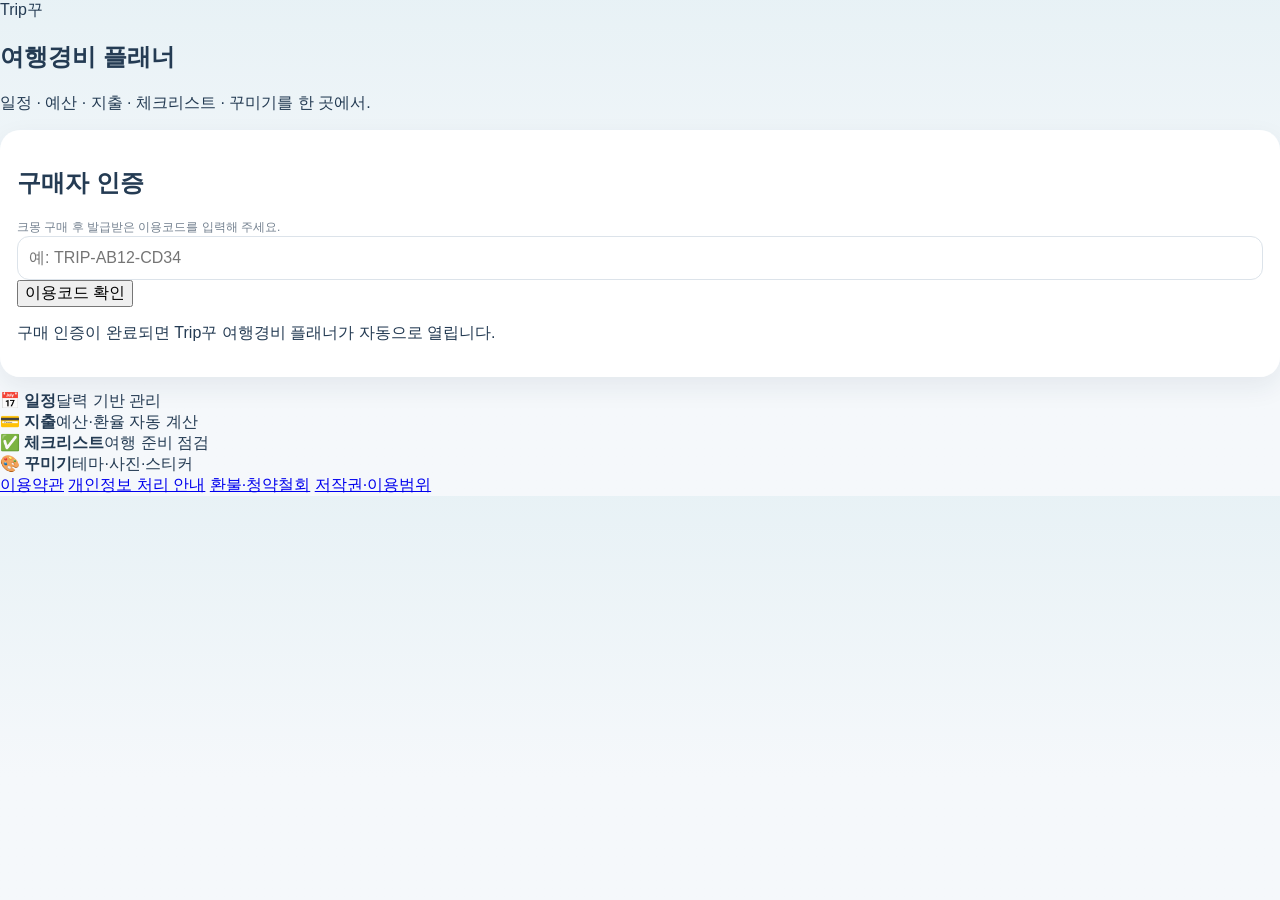
<file: index.html>
<!doctype html>
<html lang="ko">
<head>
<meta charset="utf-8">
<meta name="viewport" content="width=device-width,initial-scale=1">
<title>Trip꾸 | 여행경비 플래너</title>
<link rel="stylesheet" href="styles.css">
</head>
<body>
<main class="wrap">
  <section class="hero">
    <div class="brand">Trip꾸</div>
    <h1>여행경비 플래너</h1>
    <p>일정 · 예산 · 지출 · 체크리스트 · 꾸미기를 한 곳에서.</p>
  </section>

  <section class="card">
    <h2>구매자 인증</h2>
    <p class="muted">크몽 구매 후 발급받은 이용코드를 입력해 주세요.</p>
    <input id="code" placeholder="예: TRIP-AB12-CD34" autocomplete="one-time-code">
    <button id="verify">이용코드 확인</button>
    <p id="msg" class="msg"></p>
    <p class="tiny">구매 인증이 완료되면 Trip꾸 여행경비 플래너가 자동으로 열립니다.</p>
  </section>

  <section class="grid">
    <div class="mini"><b>📅 일정</b><span>달력 기반 관리</span></div>
    <div class="mini"><b>💳 지출</b><span>예산·환율 자동 계산</span></div>
    <div class="mini"><b>✅ 체크리스트</b><span>여행 준비 점검</span></div>
    <div class="mini"><b>🎨 꾸미기</b><span>테마·사진·스티커</span></div>
  </section>

  <footer>
    <a href="terms.html">이용약관</a>
    <a href="privacy.html">개인정보 처리 안내</a>
    <a href="refund.html">환불·청약철회</a>
    <a href="license.html">저작권·이용범위</a>
  </footer>
</main>
<script src="app.js?v=320"></script>
</body>
</html>
</file>
<file: styles.css>
:root {
  --navy: #17324d;
  --navy2: #234d6f;
  --sky: #eaf5fb;
  --sea: #d9f0ed;
  --sand: #fff5dc;
  --coral: #f5c9b6;
  --ink: #243b53;
  --muted: #73808f;
  --line: #e4eaf0;
  --bg: #f5f8fb;
  --white: #fff;
  --danger: #b42318;
  --green: #1d7a5a;
  --shadow: 0 10px 26px rgba(23,50,77,.08);
}
* { box-sizing: border-box; }
html { -webkit-text-size-adjust: 100%; }
body {
  margin: 0;
  font-family: -apple-system, BlinkMacSystemFont, "Segoe UI", Roboto, "Noto Sans KR", sans-serif;
  color: var(--ink);
  background: linear-gradient(180deg, #edf7fb 0, var(--bg) 280px);
}
button, input, select { font: inherit; }
button { cursor: pointer; }
.app-header {
  position: sticky; top: 0; z-index: 20;
  display: flex; align-items: center; justify-content: space-between;
  padding: calc(14px + env(safe-area-inset-top)) 18px 14px;
  background: rgba(23,50,77,.96); color: white;
  backdrop-filter: blur(16px);
}
.app-header h1 { margin: 2px 0 0; font-size: 20px; }
.eyebrow { font-size: 10px; letter-spacing: .17em; opacity: .7; }
.container { width: min(760px, 100%); margin: 0 auto; padding: 16px 14px calc(90px + env(safe-area-inset-bottom)); }
.card {
  background: rgba(255,255,255,.95); border: 1px solid rgba(255,255,255,.8);
  border-radius: 20px; padding: 16px; margin-bottom: 14px; box-shadow: var(--shadow);
}
.hero-card { background: linear-gradient(145deg, var(--navy), var(--navy2)); color: white; overflow: hidden; position: relative; }
.hero-card:after { content:""; position:absolute; width:180px; height:180px; border-radius:50%; background:rgba(255,255,255,.06); right:-60px; top:-80px; }
.hero-top, .section-title-row, .calendar-head { display:flex; align-items:center; justify-content:space-between; gap:12px; }
.hero-top h2, .section-title-row h3, .calendar-head h3 { margin: 2px 0; }
.muted { margin:0; color:var(--muted); font-size:12px; }
.hero-card .muted, .hero-card .subtle { color: rgba(255,255,255,.7); }
.subtle { margin: 4px 0 0; font-size: 13px; }
.stats { display:grid; grid-template-columns:repeat(3,1fr); gap:8px; margin-top:16px; }
.stats div { background:rgba(255,255,255,.10); border:1px solid rgba(255,255,255,.10); padding:12px 8px; border-radius:14px; }
.stats span { display:block; font-size:11px; opacity:.75; }
.stats strong { display:block; margin-top:5px; font-size:15px; }
.pill { display:inline-flex; align-items:center; justify-content:center; min-width:56px; padding:8px 10px; border-radius:999px; background:var(--sky); color:var(--navy); font-weight:800; font-size:12px; }
.hero-card .pill { background:rgba(255,255,255,.13); color:white; }
.budget-bar, .progress-track { height:8px; background:rgba(255,255,255,.16); border-radius:99px; overflow:hidden; margin-top:14px; }
.budget-bar span, .progress-track span { display:block; height:100%; width:0; background:linear-gradient(90deg,#7ee0c0,#fff0a3); transition:width .25s ease; }
.progress-track { background:#edf1f5; margin-bottom:12px; }
.progress-track span { background:linear-gradient(90deg,#49a782,#83d0b2); }
.tabs { position:sticky; top:73px; z-index:15; display:grid; grid-template-columns:repeat(4,1fr); gap:6px; padding:6px; margin-bottom:14px; border-radius:16px; background:rgba(255,255,255,.93); box-shadow:0 8px 20px rgba(23,50,77,.08); backdrop-filter:blur(10px); }
.tab { border:0; background:transparent; padding:10px 4px; border-radius:12px; color:var(--muted); font-weight:700; font-size:12px; }
.tab.active { background:var(--navy); color:white; }
.tab-panel { display:none; }
.tab-panel.active { display:block; }
.calendar-head { margin-bottom:12px; }
.icon-btn { width:40px; height:40px; border:0; border-radius:12px; background:var(--sky); color:var(--navy); font-size:26px; line-height:1; }
.weekdays, .calendar-grid { display:grid; grid-template-columns:repeat(7,1fr); gap:6px; }
.weekdays { margin-bottom:6px; color:var(--muted); font-size:11px; text-align:center; font-weight:800; }
.day-cell { min-height:68px; border:1px solid var(--line); border-radius:12px; padding:7px 5px; background:#fff; text-align:left; position:relative; overflow:hidden; }
.day-cell.outside { opacity:.35; background:#f7f8fa; }
.day-cell.outtrip { opacity:.52; }
.day-cell.selected { border:2px solid var(--navy); padding:6px 4px; background:var(--sky); }
.day-cell.today .day-num { background:var(--coral); color:var(--navy); }
.day-num { display:inline-flex; min-width:22px; height:22px; align-items:center; justify-content:center; border-radius:8px; font-weight:800; font-size:12px; }
.day-total { display:block; margin-top:8px; font-size:10px; line-height:1.2; font-weight:800; color:var(--green); word-break:keep-all; }
.daily-total { font-weight:900; color:var(--green); white-space:nowrap; }
.form-grid { display:grid; grid-template-columns:1fr 1fr; gap:12px; margin-top:14px; }
label { display:flex; flex-direction:column; gap:7px; font-size:12px; font-weight:800; color:var(--ink); }
input, select { width:100%; min-height:44px; border:1px solid #dce3ea; border-radius:12px; padding:10px 11px; background:#fff; color:var(--ink); outline:none; }
input:focus, select:focus { border-color:#7fb1d1; box-shadow:0 0 0 3px rgba(127,177,209,.18); }
.full { grid-column:1/-1; }
.primary, .ghost { min-height:42px; border-radius:12px; border:0; padding:10px 14px; font-weight:800; }
.primary { background:var(--navy); color:#fff; }
.ghost { background:#eef3f7; color:var(--ink); }
.danger { color:#ffd7d2; background:rgba(255,255,255,.08); }
.ghost.danger { color:#ffd7d2; }
.hint { color:var(--muted); font-size:11px; line-height:1.5; margin:12px 0 0; }
.compact { margin-top:7px; color:rgba(255,255,255,.74); }
.form-actions { display:flex; gap:8px; }
.form-actions .primary { flex:1; }
.hidden { display:none !important; }
.filter-row { display:grid; grid-template-columns:1fr 1fr; gap:8px; margin:12px 0; }
.records-list { display:flex; flex-direction:column; gap:9px; }
.record { border:1px solid var(--line); border-radius:15px; padding:12px; background:#fff; }
.record-top, .record-bottom { display:flex; align-items:center; justify-content:space-between; gap:10px; }
.record-title { font-weight:900; }
.record-date { color:var(--muted); font-size:11px; }
.record-meta { margin-top:6px; color:var(--muted); font-size:11px; line-height:1.45; }
.record-amount { font-weight:900; color:var(--green); white-space:nowrap; }
.record-actions { display:flex; gap:6px; margin-top:10px; }
.mini-btn { border:0; border-radius:9px; padding:7px 9px; font-size:11px; font-weight:800; background:#edf3f7; color:var(--ink); }
.mini-btn.delete { color:var(--danger); background:#fff0ee; }
.empty { text-align:center; padding:32px 10px; color:var(--muted); }
.checklist-list { display:flex; flex-direction:column; gap:9px; }
.check-group-title { margin:18px 0 8px; font-weight:900; color:var(--navy); font-size:13px; }
.check-item { display:flex; align-items:flex-start; gap:10px; padding:11px; border-radius:13px; background:#fafcfd; border:1px solid var(--line); }
.check-item input { width:20px; min-height:20px; height:20px; margin-top:1px; accent-color:var(--green); }
.check-item.done .check-text { text-decoration:line-through; color:#87939e; }
.check-text { font-size:13px; line-height:1.45; }
.toast { position:fixed; left:50%; bottom:calc(24px + env(safe-area-inset-bottom)); transform:translate(-50%, 20px); background:#152536; color:white; border-radius:999px; padding:11px 16px; font-size:12px; font-weight:800; opacity:0; pointer-events:none; transition:.2s ease; z-index:50; box-shadow:0 8px 28px rgba(0,0,0,.22); }
.toast.show { opacity:1; transform:translate(-50%,0); }
@media (max-width:540px) {
  .container { padding-left:10px; padding-right:10px; }
  .card { border-radius:17px; padding:13px; }
  .app-header { padding-left:14px; padding-right:14px; }
  .tabs { top:70px; }
  .form-grid { grid-template-columns:1fr; }
  .full { grid-column:1; }
  .stats strong { font-size:13px; }
  .day-cell { min-height:60px; padding:6px 4px; }
  .day-total { font-size:9px; }
}

/* v2.2 customization + share */
:root { --accent:#3d8fb0; --app-bg:#f5f8fb; --hero1:#17324d; --hero2:#28516f; --card-radius:18px; }
body { background:linear-gradient(180deg,color-mix(in srgb,var(--accent) 12%,white) 0,var(--app-bg) 280px); }
body.font-rounded { font-family: ui-rounded, "SF Pro Rounded", "Apple SD Gothic Neo", system-ui, sans-serif; }
body.font-serif { font-family: Georgia, "Noto Serif KR", serif; }
.header-actions{display:flex;gap:6px;align-items:center}.header-btn{color:white;background:rgba(255,255,255,.1);font-size:12px;padding:9px 10px}.app-header h1{font-size:19px}.hero-card{background:linear-gradient(145deg,var(--hero1),var(--hero2));min-height:214px}.hero-card>*:not(.hero-photo):not(.sticker-layer){position:relative;z-index:2}.hero-photo{position:absolute;inset:0;background-size:cover;background-position:center;opacity:0;z-index:0;transition:.2s}.hero-card.has-photo .hero-photo{opacity:.38}.hero-card.has-photo:before{content:"";position:absolute;inset:0;background:linear-gradient(135deg,rgba(10,26,42,.82),rgba(10,26,42,.35));z-index:1}.sticker-layer{position:absolute;inset:0;z-index:3;pointer-events:none}.hero-sticker{position:absolute;font-size:31px;filter:drop-shadow(0 3px 4px rgba(0,0,0,.16));transform:rotate(var(--rot,0deg))}.hero-sticker:nth-child(1){right:18px;top:17px;--rot:8deg}.hero-sticker:nth-child(2){right:60px;bottom:19px;--rot:-8deg}.hero-sticker:nth-child(3){left:18px;bottom:16px;--rot:5deg}.hero-sticker:nth-child(4){right:18px;top:76px;--rot:-6deg}.hero-sticker:nth-child(5){left:46%;top:15px;--rot:9deg}.hero-sticker:nth-child(6){left:54%;bottom:18px;--rot:-4deg}
.customize-drawer,.share-sheet{position:fixed;z-index:80;left:50%;bottom:0;transform:translateX(-50%);width:min(100%,680px);max-height:86vh;overflow:auto;background:white;border-radius:24px 24px 0 0;padding:18px 18px calc(20px + env(safe-area-inset-bottom));box-shadow:0 -15px 45px rgba(23,50,77,.24)}.drawer-head{display:flex;justify-content:space-between;align-items:center;gap:12px;margin-bottom:14px}.customize-grid{display:grid;grid-template-columns:1fr 1fr;gap:12px}.customize-grid .full{grid-column:1/-1}.field-title{font-size:12px;font-weight:800;margin-bottom:8px}.photo-picker input{background:#f7fafc}.sticker-choices{display:flex;flex-wrap:wrap;gap:8px}.sticker-chip{width:46px;height:46px;border:1px solid var(--line);border-radius:14px;background:#fff;font-size:24px}.sticker-chip.active{border:2px solid var(--accent);background:color-mix(in srgb,var(--accent) 12%,white)}.share-sheet canvas{width:100%;height:auto;border-radius:18px;background:#f2f4f7;box-shadow:0 8px 24px rgba(23,50,77,.12)}.share-actions{display:grid;grid-template-columns:1fr 1fr;gap:8px;margin-top:12px}.share-actions button{min-height:48px}.tab.active,.primary{background:var(--accent)}.day-cell.selected{border-color:var(--accent);background:color-mix(in srgb,var(--accent) 10%,white)}.pill{background:color-mix(in srgb,var(--accent) 14%,white)}
@media(max-width:560px){.header-actions{gap:3px}.header-btn{padding:8px 7px;font-size:11px}.app-header{padding-left:14px;padding-right:10px}.customize-grid{grid-template-columns:1fr}.customize-grid .full{grid-column:1}.share-actions{grid-template-columns:1fr}}

/* v2.3 backup */
.backup-box{
  margin-top:24px;
  padding-top:22px;
  border-top:1px dashed rgba(36,59,83,.22);
}
.backup-actions{
  margin-top:12px;
  display:grid;
  grid-template-columns:1fr 1fr;
  gap:10px;
}
.backup-actions button{min-height:46px}
@media (max-width:520px){
  .backup-actions{grid-template-columns:1fr}
}
</file>
<file: planner.css>
:root {
  --navy: #17324d;
  --navy2: #234d6f;
  --sky: #eaf5fb;
  --sea: #d9f0ed;
  --sand: #fff5dc;
  --coral: #f5c9b6;
  --ink: #243b53;
  --muted: #73808f;
  --line: #e4eaf0;
  --bg: #f5f8fb;
  --white: #fff;
  --danger: #b42318;
  --green: #1d7a5a;
  --shadow: 0 10px 26px rgba(23,50,77,.08);
}
* { box-sizing: border-box; }
html { -webkit-text-size-adjust: 100%; }
body {
  margin: 0;
  font-family: -apple-system, BlinkMacSystemFont, "Segoe UI", Roboto, "Noto Sans KR", sans-serif;
  color: var(--ink);
  background: linear-gradient(180deg, #edf7fb 0, var(--bg) 280px);
}
button, input, select { font: inherit; }
button { cursor: pointer; }
.app-header {
  position: sticky; top: 0; z-index: 20;
  display: flex; align-items: center; justify-content: space-between;
  padding: calc(14px + env(safe-area-inset-top)) 18px 14px;
  background: rgba(23,50,77,.96); color: white;
  backdrop-filter: blur(16px);
}
.app-header h1 { margin: 2px 0 0; font-size: 20px; }
.eyebrow { font-size: 10px; letter-spacing: .17em; opacity: .7; }
.container { width: min(760px, 100%); margin: 0 auto; padding: 16px 14px calc(90px + env(safe-area-inset-bottom)); }
.card {
  background: rgba(255,255,255,.95); border: 1px solid rgba(255,255,255,.8);
  border-radius: 20px; padding: 16px; margin-bottom: 14px; box-shadow: var(--shadow);
}
.hero-card { background: linear-gradient(145deg, var(--navy), var(--navy2)); color: white; overflow: hidden; position: relative; }
.hero-card:after { content:""; position:absolute; width:180px; height:180px; border-radius:50%; background:rgba(255,255,255,.06); right:-60px; top:-80px; }
.hero-top, .section-title-row, .calendar-head { display:flex; align-items:center; justify-content:space-between; gap:12px; }
.hero-top h2, .section-title-row h3, .calendar-head h3 { margin: 2px 0; }
.muted { margin:0; color:var(--muted); font-size:12px; }
.hero-card .muted, .hero-card .subtle { color: rgba(255,255,255,.7); }
.subtle { margin: 4px 0 0; font-size: 13px; }
.stats { display:grid; grid-template-columns:repeat(3,1fr); gap:8px; margin-top:16px; }
.stats div { background:rgba(255,255,255,.10); border:1px solid rgba(255,255,255,.10); padding:12px 8px; border-radius:14px; }
.stats span { display:block; font-size:11px; opacity:.75; }
.stats strong { display:block; margin-top:5px; font-size:15px; }
.pill { display:inline-flex; align-items:center; justify-content:center; min-width:56px; padding:8px 10px; border-radius:999px; background:var(--sky); color:var(--navy); font-weight:800; font-size:12px; }
.hero-card .pill { background:rgba(255,255,255,.13); color:white; }
.budget-bar, .progress-track { height:8px; background:rgba(255,255,255,.16); border-radius:99px; overflow:hidden; margin-top:14px; }
.budget-bar span, .progress-track span { display:block; height:100%; width:0; background:linear-gradient(90deg,#7ee0c0,#fff0a3); transition:width .25s ease; }
.progress-track { background:#edf1f5; margin-bottom:12px; }
.progress-track span { background:linear-gradient(90deg,#49a782,#83d0b2); }
.tabs { position:sticky; top:73px; z-index:15; display:grid; grid-template-columns:repeat(4,1fr); gap:6px; padding:6px; margin-bottom:14px; border-radius:16px; background:rgba(255,255,255,.93); box-shadow:0 8px 20px rgba(23,50,77,.08); backdrop-filter:blur(10px); }
.tab { border:0; background:transparent; padding:10px 4px; border-radius:12px; color:var(--muted); font-weight:700; font-size:12px; }
.tab.active { background:var(--navy); color:white; }
.tab-panel { display:none; }
.tab-panel.active { display:block; }
.calendar-head { margin-bottom:12px; }
.icon-btn { width:40px; height:40px; border:0; border-radius:12px; background:var(--sky); color:var(--navy); font-size:26px; line-height:1; }
.weekdays, .calendar-grid { display:grid; grid-template-columns:repeat(7,1fr); gap:6px; }
.weekdays { margin-bottom:6px; color:var(--muted); font-size:11px; text-align:center; font-weight:800; }
.day-cell { min-height:68px; border:1px solid var(--line); border-radius:12px; padding:7px 5px; background:#fff; text-align:left; position:relative; overflow:hidden; }
.day-cell.outside { opacity:.35; background:#f7f8fa; }
.day-cell.outtrip { opacity:.52; }
.day-cell.selected { border:2px solid var(--navy); padding:6px 4px; background:var(--sky); }
.day-cell.today .day-num { background:var(--coral); color:var(--navy); }
.day-num { display:inline-flex; min-width:22px; height:22px; align-items:center; justify-content:center; border-radius:8px; font-weight:800; font-size:12px; }
.day-total { display:block; margin-top:8px; font-size:10px; line-height:1.2; font-weight:800; color:var(--green); word-break:keep-all; }
.daily-total { font-weight:900; color:var(--green); white-space:nowrap; }
.form-grid { display:grid; grid-template-columns:1fr 1fr; gap:12px; margin-top:14px; }
label { display:flex; flex-direction:column; gap:7px; font-size:12px; font-weight:800; color:var(--ink); }
input, select { width:100%; min-height:44px; border:1px solid #dce3ea; border-radius:12px; padding:10px 11px; background:#fff; color:var(--ink); outline:none; }
input:focus, select:focus { border-color:#7fb1d1; box-shadow:0 0 0 3px rgba(127,177,209,.18); }
.full { grid-column:1/-1; }
.primary, .ghost { min-height:42px; border-radius:12px; border:0; padding:10px 14px; font-weight:800; }
.primary { background:var(--navy); color:#fff; }
.ghost { background:#eef3f7; color:var(--ink); }
.danger { color:#ffd7d2; background:rgba(255,255,255,.08); }
.ghost.danger { color:#ffd7d2; }
.hint { color:var(--muted); font-size:11px; line-height:1.5; margin:12px 0 0; }
.compact { margin-top:7px; color:rgba(255,255,255,.74); }
.form-actions { display:flex; gap:8px; }
.form-actions .primary { flex:1; }
.hidden { display:none !important; }
.filter-row { display:grid; grid-template-columns:1fr 1fr; gap:8px; margin:12px 0; }
.records-list { display:flex; flex-direction:column; gap:9px; }
.record { border:1px solid var(--line); border-radius:15px; padding:12px; background:#fff; }
.record-top, .record-bottom { display:flex; align-items:center; justify-content:space-between; gap:10px; }
.record-title { font-weight:900; }
.record-date { color:var(--muted); font-size:11px; }
.record-meta { margin-top:6px; color:var(--muted); font-size:11px; line-height:1.45; }
.record-amount { font-weight:900; color:var(--green); white-space:nowrap; }
.record-actions { display:flex; gap:6px; margin-top:10px; }
.mini-btn { border:0; border-radius:9px; padding:7px 9px; font-size:11px; font-weight:800; background:#edf3f7; color:var(--ink); }
.mini-btn.delete { color:var(--danger); background:#fff0ee; }
.empty { text-align:center; padding:32px 10px; color:var(--muted); }
.checklist-list { display:flex; flex-direction:column; gap:9px; }
.check-group-title { margin:18px 0 8px; font-weight:900; color:var(--navy); font-size:13px; }
.check-item { display:flex; align-items:flex-start; gap:10px; padding:11px; border-radius:13px; background:#fafcfd; border:1px solid var(--line); }
.check-item input { width:20px; min-height:20px; height:20px; margin-top:1px; accent-color:var(--green); }
.check-item.done .check-text { text-decoration:line-through; color:#87939e; }
.check-text { font-size:13px; line-height:1.45; }
.toast { position:fixed; left:50%; bottom:calc(24px + env(safe-area-inset-bottom)); transform:translate(-50%, 20px); background:#152536; color:white; border-radius:999px; padding:11px 16px; font-size:12px; font-weight:800; opacity:0; pointer-events:none; transition:.2s ease; z-index:50; box-shadow:0 8px 28px rgba(0,0,0,.22); }
.toast.show { opacity:1; transform:translate(-50%,0); }
@media (max-width:540px) {
  .container { padding-left:10px; padding-right:10px; }
  .card { border-radius:17px; padding:13px; }
  .app-header { padding-left:14px; padding-right:14px; }
  .tabs { top:70px; }
  .form-grid { grid-template-columns:1fr; }
  .full { grid-column:1; }
  .stats strong { font-size:13px; }
  .day-cell { min-height:60px; padding:6px 4px; }
  .day-total { font-size:9px; }
}

/* v2.2 customization + share */
:root { --accent:#3d8fb0; --app-bg:#f5f8fb; --hero1:#17324d; --hero2:#28516f; --card-radius:18px; }
body { background:linear-gradient(180deg,color-mix(in srgb,var(--accent) 12%,white) 0,var(--app-bg) 280px); }
body.font-rounded { font-family: ui-rounded, "SF Pro Rounded", "Apple SD Gothic Neo", system-ui, sans-serif; }
body.font-serif { font-family: Georgia, "Noto Serif KR", serif; }
.header-actions{display:flex;gap:6px;align-items:center}.header-btn{color:white;background:rgba(255,255,255,.1);font-size:12px;padding:9px 10px}.app-header h1{font-size:19px}.hero-card{background:linear-gradient(145deg,var(--hero1),var(--hero2));min-height:214px}.hero-card>*:not(.hero-photo):not(.sticker-layer){position:relative;z-index:2}.hero-photo{position:absolute;inset:0;background-size:cover;background-position:center;opacity:0;z-index:0;transition:.2s}.hero-card.has-photo .hero-photo{opacity:.38}.hero-card.has-photo:before{content:"";position:absolute;inset:0;background:linear-gradient(135deg,rgba(10,26,42,.82),rgba(10,26,42,.35));z-index:1}.sticker-layer{position:absolute;inset:0;z-index:3;pointer-events:none}.hero-sticker{position:absolute;font-size:31px;filter:drop-shadow(0 3px 4px rgba(0,0,0,.16));transform:rotate(var(--rot,0deg))}.hero-sticker:nth-child(1){right:18px;top:17px;--rot:8deg}.hero-sticker:nth-child(2){right:60px;bottom:19px;--rot:-8deg}.hero-sticker:nth-child(3){left:18px;bottom:16px;--rot:5deg}.hero-sticker:nth-child(4){right:18px;top:76px;--rot:-6deg}.hero-sticker:nth-child(5){left:46%;top:15px;--rot:9deg}.hero-sticker:nth-child(6){left:54%;bottom:18px;--rot:-4deg}
.customize-drawer,.share-sheet{position:fixed;z-index:80;left:50%;bottom:0;transform:translateX(-50%);width:min(100%,680px);max-height:86vh;overflow:auto;background:white;border-radius:24px 24px 0 0;padding:18px 18px calc(20px + env(safe-area-inset-bottom));box-shadow:0 -15px 45px rgba(23,50,77,.24)}.drawer-head{display:flex;justify-content:space-between;align-items:center;gap:12px;margin-bottom:14px}.customize-grid{display:grid;grid-template-columns:1fr 1fr;gap:12px}.customize-grid .full{grid-column:1/-1}.field-title{font-size:12px;font-weight:800;margin-bottom:8px}.photo-picker input{background:#f7fafc}.sticker-choices{display:flex;flex-wrap:wrap;gap:8px}.sticker-chip{width:46px;height:46px;border:1px solid var(--line);border-radius:14px;background:#fff;font-size:24px}.sticker-chip.active{border:2px solid var(--accent);background:color-mix(in srgb,var(--accent) 12%,white)}.share-sheet canvas{width:100%;height:auto;border-radius:18px;background:#f2f4f7;box-shadow:0 8px 24px rgba(23,50,77,.12)}.share-actions{display:grid;grid-template-columns:1fr 1fr;gap:8px;margin-top:12px}.share-actions button{min-height:48px}.tab.active,.primary{background:var(--accent)}.day-cell.selected{border-color:var(--accent);background:color-mix(in srgb,var(--accent) 10%,white)}.pill{background:color-mix(in srgb,var(--accent) 14%,white)}
@media(max-width:560px){.header-actions{gap:3px}.header-btn{padding:8px 7px;font-size:11px}.app-header{padding-left:14px;padding-right:10px}.customize-grid{grid-template-columns:1fr}.customize-grid .full{grid-column:1}.share-actions{grid-template-columns:1fr}}

/* v2.3 backup */
.backup-box{
  margin-top:24px;
  padding-top:22px;
  border-top:1px dashed rgba(36,59,83,.22);
}
.backup-actions{
  margin-top:12px;
  display:grid;
  grid-template-columns:1fr 1fr;
  gap:10px;
}
.backup-actions button{min-height:46px}
@media (max-width:520px){
  .backup-actions{grid-template-columns:1fr}
}


/* Trip꾸 v3.1 - 이용권 관리 */
.license-management-box{
  margin-top:24px;
  padding-top:22px;
  border-top:1px dashed rgba(36,59,83,.22);
}
.license-management-box .danger{
  min-height:46px;
  margin-top:10px;
}


/* Trip꾸 v3.3 - 예약형 여행 일정 달력 */
.tabs{grid-template-columns:repeat(5,1fr)}
.calendar-card{overflow:visible}
.calendar-grid{gap:6px;overflow:visible}
.day-cell{min-height:104px;overflow:visible;cursor:pointer;display:flex;flex-direction:column;gap:4px}
.day-top{display:flex;align-items:flex-start;justify-content:space-between;gap:3px;min-height:23px}
.day-total{margin-top:2px;text-align:right;font-size:9px;max-width:64px}
.calendar-events{display:flex;flex-direction:column;gap:3px;margin-top:2px;position:relative;z-index:2}
.calendar-event{height:20px;display:flex;align-items:center;min-width:0;margin-left:-1px;margin-right:-1px;padding:0 5px;border-radius:4px;font-size:9px;font-weight:900;line-height:1;white-space:nowrap;overflow:hidden;position:relative;z-index:3;box-shadow:0 1px 3px rgba(23,50,77,.07)}
.calendar-event:not(.segment-start){margin-left:-7px;padding-left:7px;border-top-left-radius:0;border-bottom-left-radius:0}
.calendar-event:not(.segment-end){margin-right:-7px;padding-right:7px;border-top-right-radius:0;border-bottom-right-radius:0}
.calendar-event.segment-start{border-top-left-radius:8px;border-bottom-left-radius:8px}
.calendar-event.segment-end{border-top-right-radius:8px;border-bottom-right-radius:8px}
.event-label{overflow:hidden;text-overflow:ellipsis;display:block;max-width:100%}.event-label.continuation{opacity:0}
.event-more{font-size:9px;color:var(--muted);font-weight:900;padding-left:4px}
.event-sky{--ev:#7fc5e8;--ev-bg:#dff3ff;--ev-ink:#164968}.event-mint{--ev:#68c7a2;--ev-bg:#dcf7ec;--ev-ink:#135d47}.event-peach{--ev:#f18d80;--ev-bg:#ffe7e2;--ev-ink:#7a3028}.event-lavender{--ev:#a895e6;--ev-bg:#eee9ff;--ev-ink:#4f3a8c}.event-navy{--ev:#294c6d;--ev-bg:#dce8f2;--ev-ink:#fff}.event-yellow{--ev:#e6b844;--ev-bg:#fff2bd;--ev-ink:#6c5210}
.calendar-event.style-soft{background:var(--ev-bg);color:var(--ev-ink);border:1px solid color-mix(in srgb,var(--ev) 50%,white)}
.calendar-event.style-solid{background:var(--ev);color:var(--ev-ink);border:1px solid var(--ev)}
.calendar-event.event-navy.style-solid{color:white}
.calendar-event.style-outline{background:white;color:var(--ev-ink);border:1.5px dashed var(--ev)}
.itinerary-count{font-size:12px;font-weight:900;background:var(--sky);color:var(--navy);border-radius:999px;padding:7px 10px}
.schedule-list{display:flex;flex-direction:column;gap:10px;margin-top:12px}
.schedule-item{border:1px solid var(--line);border-left:5px solid var(--accent);border-radius:15px;padding:12px;background:#fff;display:flex;justify-content:space-between;gap:10px;align-items:flex-start}
.schedule-sky{border-left-color:#7fc5e8}.schedule-mint{border-left-color:#68c7a2}.schedule-peach{border-left-color:#f18d80}.schedule-lavender{border-left-color:#a895e6}.schedule-navy{border-left-color:#294c6d}.schedule-yellow{border-left-color:#e6b844}
.schedule-item-main{min-width:0}.schedule-item-title{font-weight:900;font-size:14px}.schedule-item-date,.schedule-item-memo{font-size:11px;color:var(--muted);margin-top:5px;line-height:1.45}.trip-band-card{background:linear-gradient(160deg,#fff,#f8fbfd)}
@media(max-width:540px){.tabs{grid-template-columns:repeat(5,1fr)}.tab{font-size:10px;padding:9px 2px}.day-cell{min-height:92px;padding:5px 3px}.calendar-grid,.weekdays{gap:4px}.calendar-event{height:18px;font-size:8px;padding-left:3px;padding-right:3px}.calendar-event:not(.segment-start){margin-left:-5px}.calendar-event:not(.segment-end){margin-right:-5px}.day-total{font-size:8px}.schedule-item{display:block}.schedule-item .record-actions{margin-top:9px}}


/* =========================================================
   Trip꾸 v3.3.1 - 모바일 달력 폭 고정 / 오른쪽 잘림 수정
   ========================================================= */
.calendar-card{
  overflow:hidden !important;
  min-width:0;
  width:100%;
}
.weekdays,
.calendar-grid{
  display:grid;
  grid-template-columns:repeat(7,minmax(0,1fr)) !important;
  width:100%;
  max-width:100%;
  min-width:0;
  overflow:hidden !important;
}
.weekdays > *,
.calendar-grid > *{
  min-width:0;
  max-width:100%;
}
.day-cell{
  min-width:0 !important;
  width:auto !important;
  max-width:100%;
  overflow:hidden !important;
}
.day-top{
  min-width:0;
  width:100%;
}
.day-num{
  flex:0 0 auto;
}
.day-total{
  flex:1 1 auto;
  min-width:0;
  max-width:100% !important;
  overflow:hidden;
  text-overflow:ellipsis;
  white-space:nowrap;
  word-break:normal;
}
.calendar-events{
  min-width:0;
  width:100%;
  overflow:visible;
}
/* 이어지는 예약 띠는 셀 경계까지만 살짝 연결 */
.calendar-event{
  max-width:calc(100% + 2px);
  min-width:0;
}
.calendar-event:not(.segment-start){
  margin-left:-4px !important;
  padding-left:4px !important;
}
.calendar-event:not(.segment-end){
  margin-right:-4px !important;
  padding-right:4px !important;
}
.event-label{
  min-width:0;
  max-width:100%;
  overflow:hidden;
  text-overflow:ellipsis;
  white-space:nowrap;
}

/* 휴대폰 */
@media(max-width:560px){
  .container{
    width:100%;
    max-width:100%;
    overflow-x:hidden;
    padding-left:8px;
    padding-right:8px;
  }
  .calendar-card{
    padding-left:9px;
    padding-right:9px;
  }
  .calendar-grid,
  .weekdays{
    gap:3px !important;
  }
  .day-cell{
    min-height:88px !important;
    padding:5px 2px !important;
    border-radius:10px;
  }
  .day-cell.selected{
    padding:4px 1px !important;
  }
  .day-top{
    gap:1px;
    align-items:flex-start;
  }
  .day-num{
    min-width:19px;
    width:19px;
    height:19px;
    font-size:10px;
    border-radius:7px;
  }
  .day-total{
    margin-top:2px;
    font-size:7.5px !important;
    letter-spacing:-.04em;
    text-align:right;
  }
  .calendar-event{
    height:17px !important;
    font-size:7.5px !important;
    padding-left:2px !important;
    padding-right:2px !important;
  }
  .calendar-event:not(.segment-start){
    margin-left:-3px !important;
    padding-left:3px !important;
  }
  .calendar-event:not(.segment-end){
    margin-right:-3px !important;
    padding-right:3px !important;
  }
}

/* 휴대폰 가로모드 */
@media(max-height:560px) and (orientation:landscape){
  .container{
    width:100%;
    max-width:100%;
    padding-left:8px;
    padding-right:8px;
    overflow-x:hidden;
  }
  .calendar-grid,
  .weekdays{
    grid-template-columns:repeat(7,minmax(0,1fr)) !important;
    gap:4px !important;
  }
  .day-cell{
    min-height:72px !important;
    padding:4px 3px !important;
  }
  .day-total{
    font-size:8px !important;
  }
}
</file>
